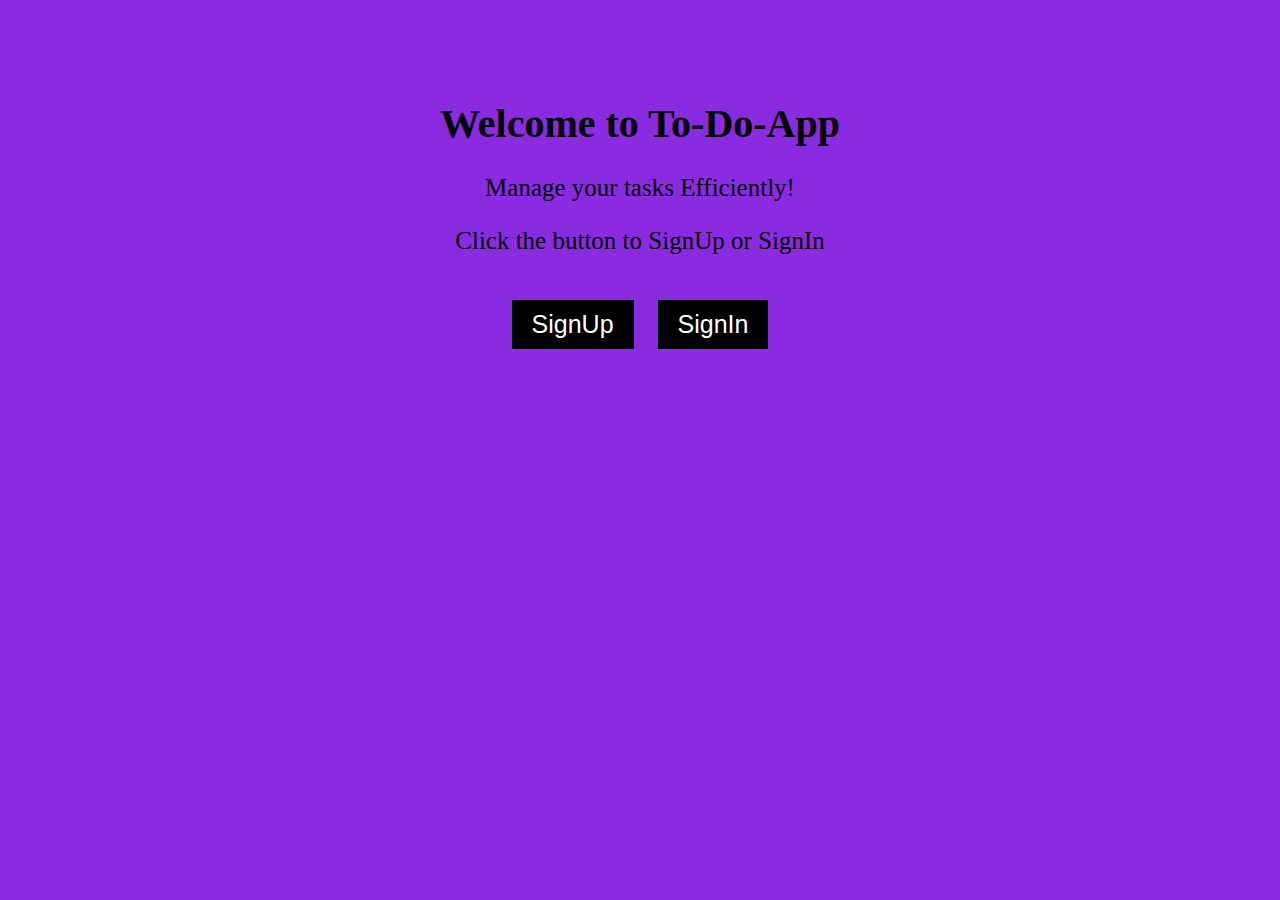
<file: index.html>
<!DOCTYPE html>
<html lang="en">
<head>
    <meta charset="UTF-8">
    <meta name="viewport" content="width=device-width, initial-scale=1.0">
    <link rel="stylesheet" href="style.css">
    <title>To-Do-App</title>
    
</head>
<body>
    <h1>Welcome to To-Do-App</h1>
    <p>Manage your tasks Efficiently!</p>
    <p>Click the button to SignUp or SignIn</p>
    <button id="SignUpBtn">SignUp</button>
    <button id="SignInBtn">SignIn</button>
    <script>
        document.getElementById("SignUpBtn").onclick=function(){
            window.location.href="signUpPage.html"
        }
        document.getElementById("SignInBtn").onclick=function(){
            window.location.href="signInPage.html"
        }
    </script>

</body>
</html>
</file>
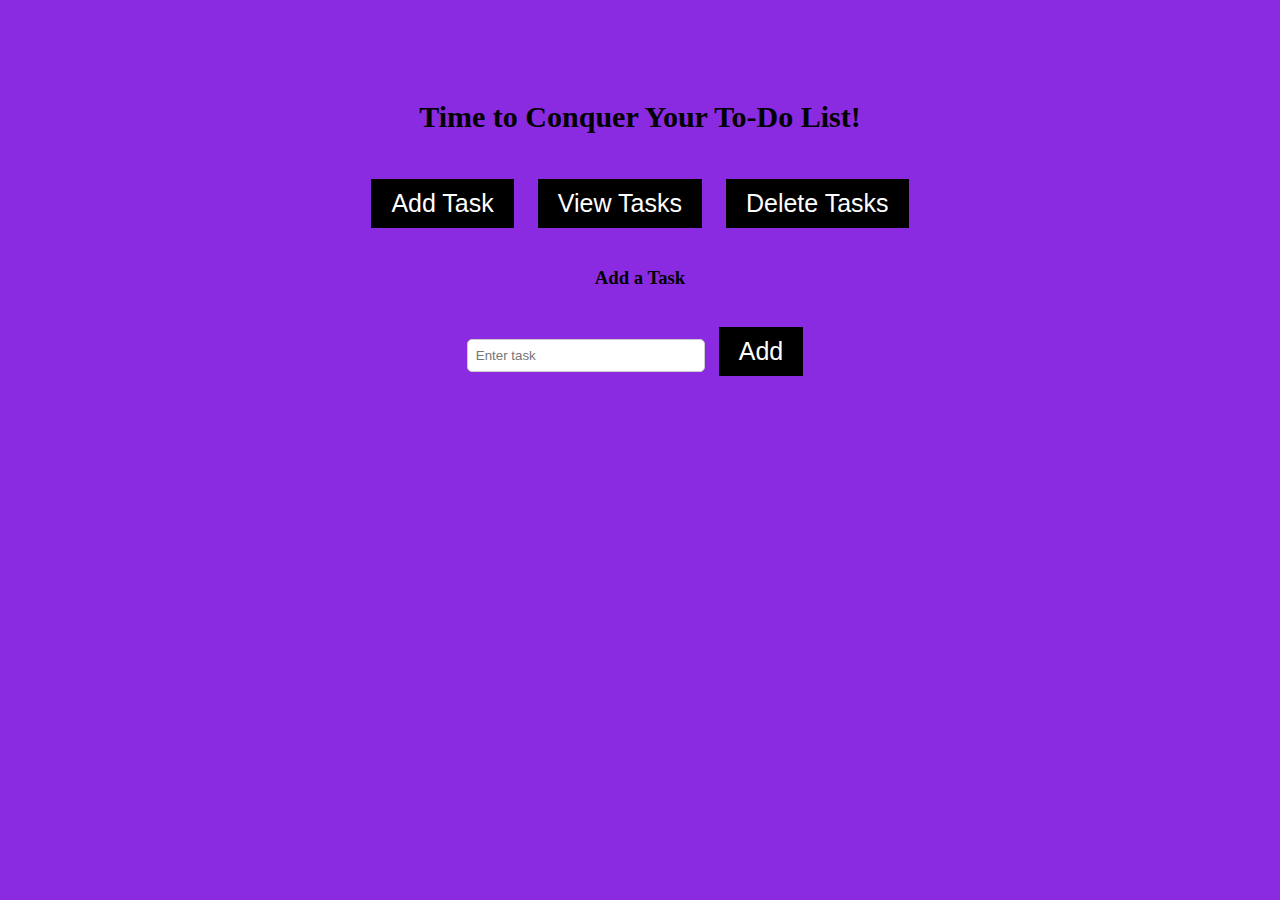
<file: activity.html>
<!DOCTYPE html>
<html lang="en">
<head>
    <meta charset="UTF-8">
    <meta name="viewport" content="width=device-width, initial-scale=1.0">
    <link rel="stylesheet" href="style.css">
    <title>Activity</title>
</head>
<body>

  <h2>Time to Conquer Your To-Do List!</h2>

  <button id="addBtn">Add Task</button>
  <button id="viewBtn">View Tasks</button>
  <button id="deleteBtn">Delete Tasks</button>


  <section id="addTask" class="task-section">
  <h3>Add a Task</h3>
  <input type="text" id="taskInput" placeholder="Enter task">
  <button id="addTaskBtn">Add</button> 
</section>
  <section id="viewTask" class="task-section">
    <h3>Your Tasks</h3>
    <ul id="taskList"></ul>
  </section>
  <section id="deleteTask" class="task-section">
    <h3>Delete a Task</h3>
    <p>You can delete tasks using ❌ button in the view section.</p>
  </section>

  <script>
    document.getElementById("addBtn").onclick = () => showSection("addTask");
    document.getElementById("viewBtn").onclick = () => showSection("viewTask");
    document.getElementById("deleteBtn").onclick = () => showSection("deleteTask");

    // Show/Hide sections
function showSection(id) {
  document.querySelectorAll('.task-section').forEach(section => {
    section.style.display = 'none';
  });
  document.getElementById(id).style.display = 'block';
}

// Add task logic
function addTask() {
  const input = document.getElementById("taskInput");
  const taskText = input.value.trim();
  if (taskText === "") return;

  const li = document.createElement("li");
  li.textContent = taskText;

  const delBtn = document.createElement("button");
  delBtn.textContent = "❌";
  delBtn.onclick = () => li.remove();

  li.appendChild(delBtn);
  document.getElementById("taskList").appendChild(li);
  input.value = "";
}

// ✅ Event listeners using ids
document.getElementById("addBtn").onclick = () => showSection("addTask");
document.getElementById("viewBtn").onclick = () => showSection("viewTask");
document.getElementById("deleteBtn").onclick = () => showSection("deleteTask");
document.getElementById("addTaskBtn").onclick = addTask;

// Optional: default view
window.onload = () => {
  showSection('addTask');
};

  </script>
</body>
</html>
</file>
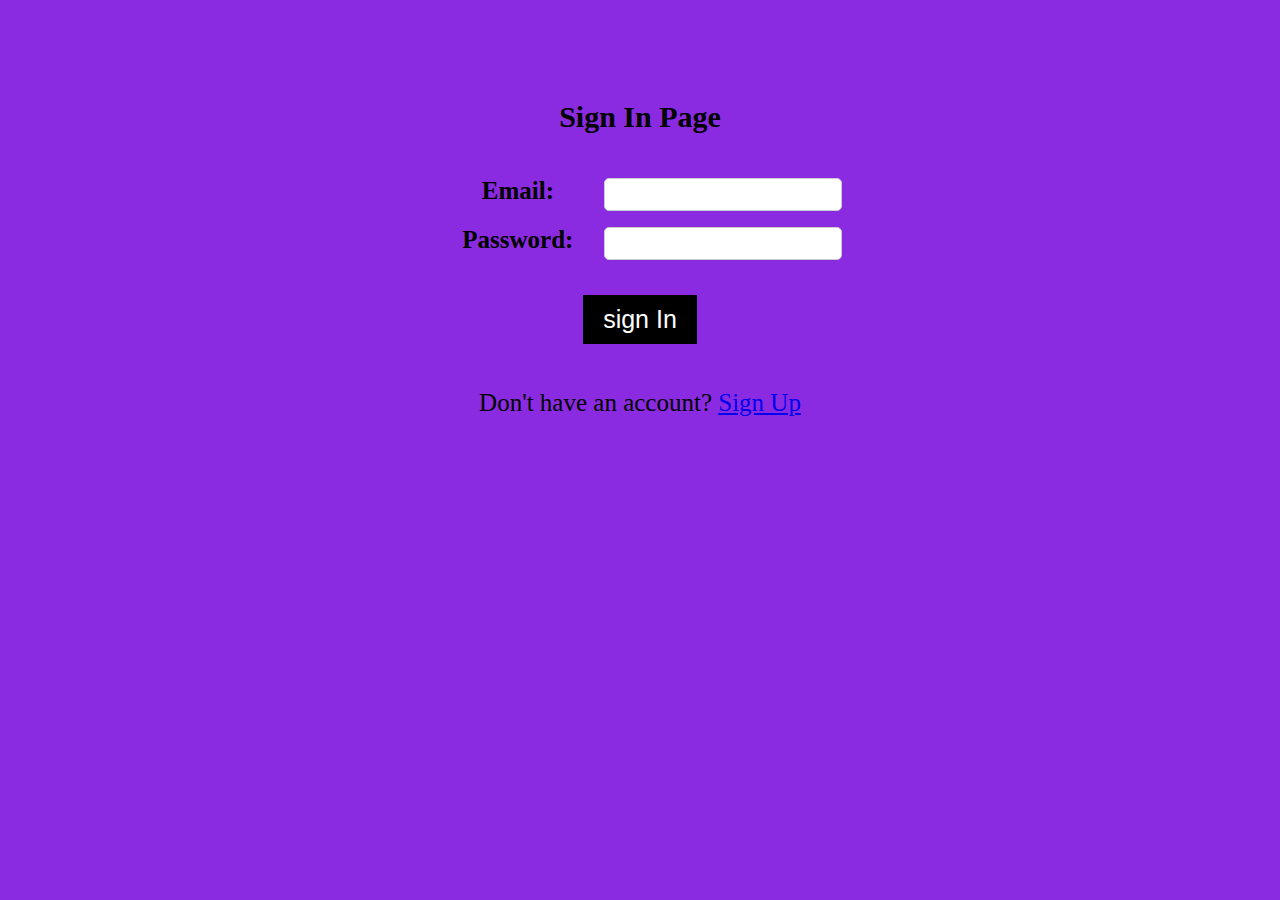
<file: signInPage.html>
<!DOCTYPE html>
<html lang="en">
<head>
    <meta charset="UTF-8">
    <meta name="viewport" content="width=device-width, initial-scale=1.0">
    <link rel="stylesheet" href="style.css">
    <title>Document</title>
</head>
<body>
    <h2>Sign In Page</h2>
    <br>
    <form id = signInForm>
    <div>
      <label for="email">Email:</label>
      <input type="email" id="email" name="email" required>
    </div>

    <div>
      <label for="password">Password:</label>
      <input type="password" id="password" name="password" required>
    </div>
    <button id="submit">sign In</button>
    </form>
    <p>Don't have an account? <a href="signUpPage.html">Sign Up</a></p>
    
    <script>
        document.getElementById("submit").onclick = function(event){
            event.preventDefault();
            const email = document.getElementById("email").value.trim();
            const password = document.getElementById("password").value.trim();

            console.log(email);
            console.log(password);
            alert("Sign In successful!");
            window.location.href="welcome.html";
        }
    </script>
</body>
</html>
</file>
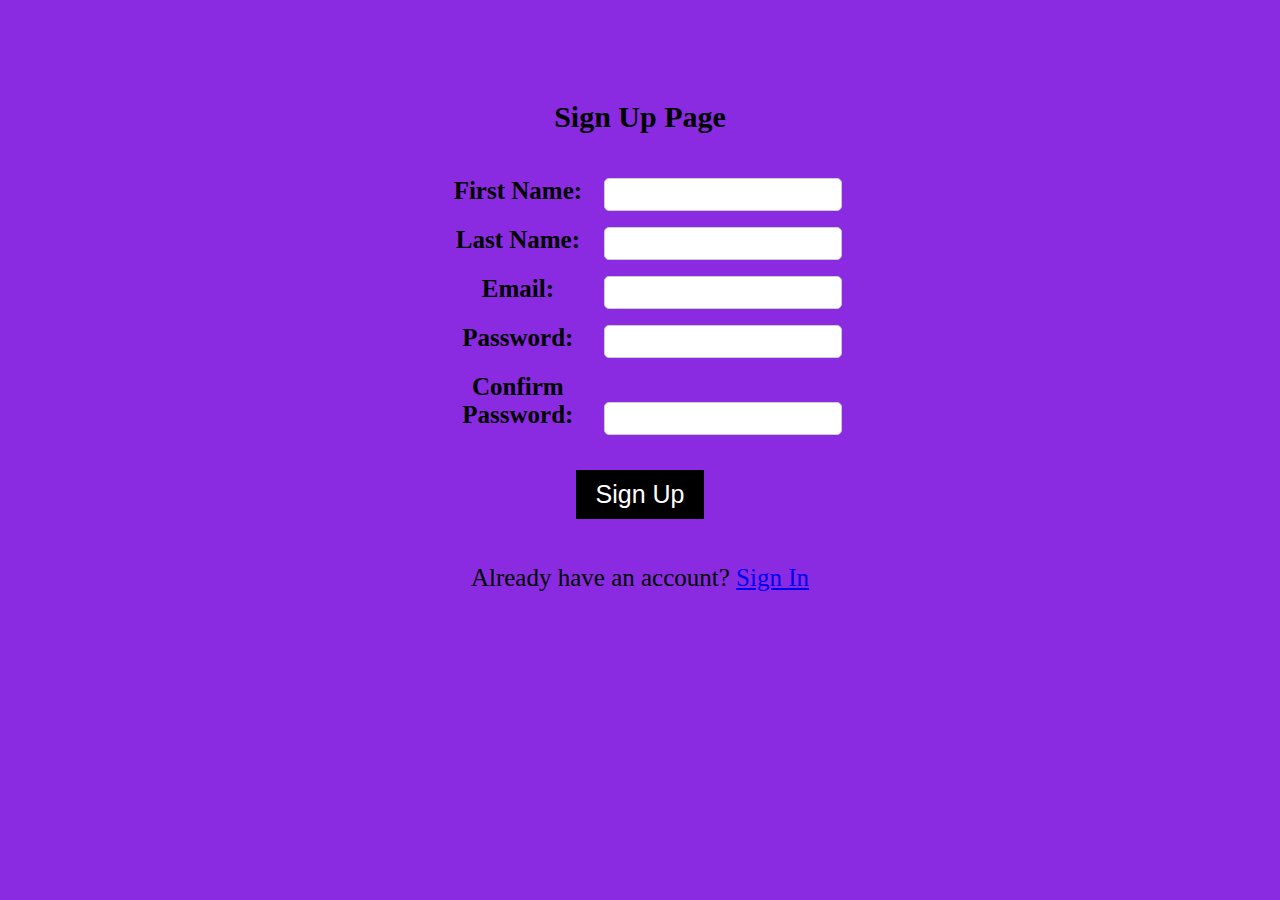
<file: signUpPage.html>
<!DOCTYPE html>
<html lang="en">
<head>
  <meta charset="UTF-8">
  <meta name="viewport" content="width=device-width, initial-scale=1.0">
  <link rel="stylesheet" href="style.css">
  <title>Sign Up Page</title>
</head>
<body>
  <h2>Sign Up Page</h2>
  <br>
  <form id="signUpForm">
    <div>
      <label for="firstName">First Name:</label>
      <input type="text" id="firstName" name="firstName" required>
    </div>

    <div>
      <label for="lastName">Last Name:</label>
      <input type="text" id="lastName" name="lastName" required>
    </div>

    <div>
      <label for="email">Email:</label>
      <input type="email" id="email" name="email" required>
    </div>

    <div>
      <label for="password">Password:</label>
      <input type="password" id="password" name="password" required>
    </div>

    <div>
      <label for="confirmPassword">Confirm Password:</label>
      <input type="password" id="confirmPassword" name="confirmPassword" required>
    </div>

    <button id="submit">Sign Up</button>
  </form>
  <p>Already have an account? <a href="signInPage.html">Sign In</a></p>
  <script>
    document.getElementById('signUpForm').addEventListener('submit', function(event) {
        event.preventDefault();
        const user = {
            firstName: document.getElementById('firstName').value.trim(),
            lastName: document.getElementById('lastName').value.trim(),
            email: document.getElementById('email').value.trim(),
            password: document.getElementById('password').value
        };
        const confirmPassword = document.getElementById('confirmPassword').value;

        if (user.password !== confirmPassword) {
            alert('Passwords do not match.');
            return;
        }

        const users = JSON.parse(localStorage.getItem('users') || '[]');
        users.push(user);
        let exists = false;
        for (let i = 0; i < users.length - 1; i++) {
            if (users[i].email === user.email) {
            exists = true;
            break;
            }
        }
        if (exists) {
            alert("User already exists!");
            return;
        }
        localStorage.setItem('users', JSON.stringify(users));
        alert("Sign up successful!");
        window.location.href = "index.html";

    });
  </script>
</body>
</html>
</file>
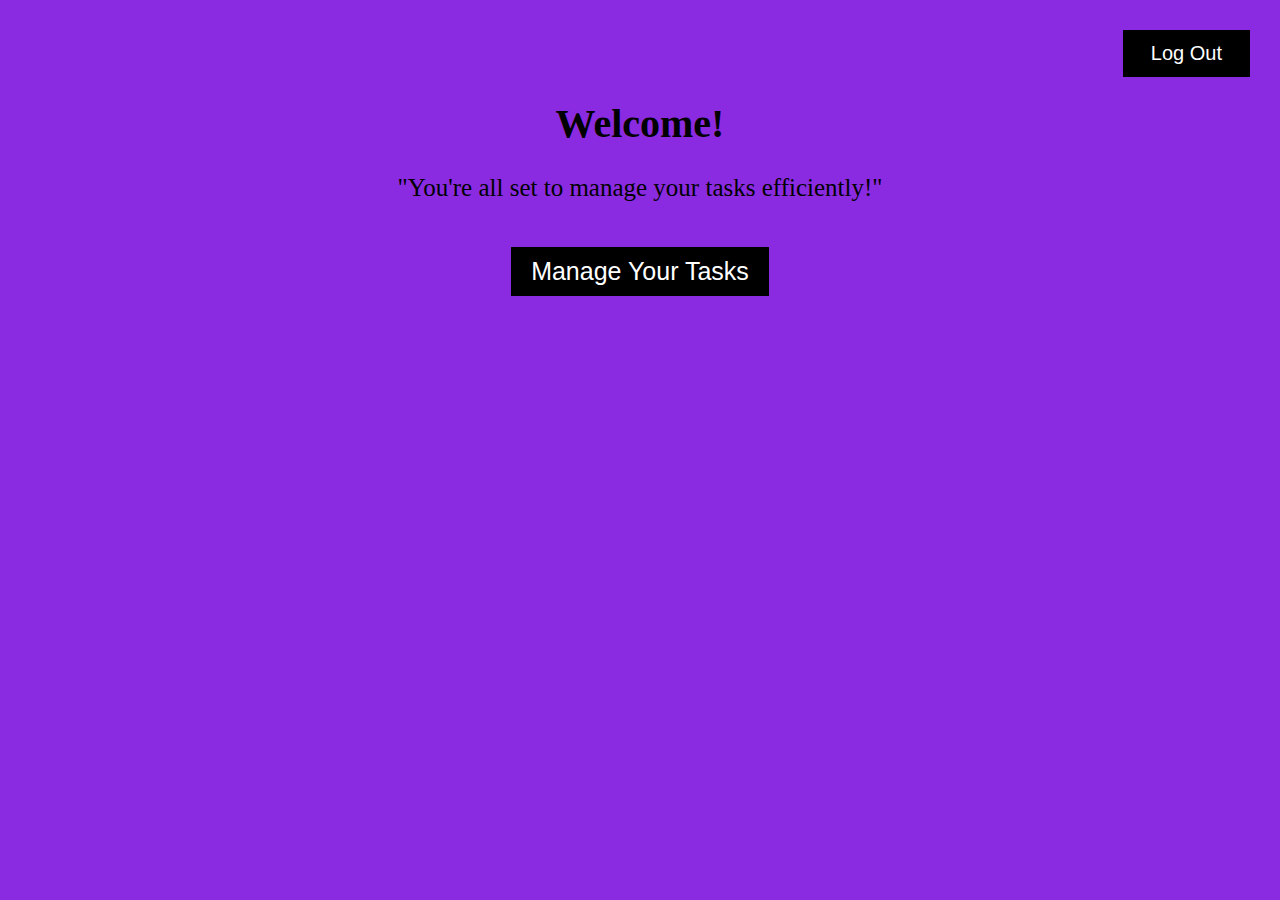
<file: welcome.html>
<!DOCTYPE html>
<html lang="en">
<head>
    <meta charset="UTF-8">
    <meta name="viewport" content="width=device-width, initial-scale=1.0">
    <link rel="stylesheet" href="style.css">
    <title>welcome Page</title>
</head>
<body>
    <h1>Welcome!</h1>
    <p>"You're all set to manage your tasks efficiently!"</p>
    <button id="manageBtn">Manage Your Tasks</button>
    <button id="logoutBtn">Log Out</button>
    <script>
        document.getElementById("logoutBtn").onclick = function() {
            alert("You have been logged out successfully!");
            window.location.href="index.html";
        }
        document.getElementById("manageBtn").onclick=function(){
            window.location.href="activity.html";
        }
    </script>
</body>
</html>
</file>
<file: style.css>
body {
  background-color: blueviolet;
  text-align: center; 
  margin-top: 100px;   
}
h1 {
  color: black;
  font-size: 40px;
}
p {
  color: black;
  font-size: 25px;
}
#SignUpBtn, #SignInBtn, #submit, #manageBtn, #addBtn, #viewBtn, #deleteBtn, #addTaskBtn{
  color: white;
  background-color: black;
  border: none;
  padding: 10px 20px;
  font-size: 25px;
  cursor: pointer;
  display: inline-block;  
  margin: 20px 10px;       
}

h2{
  color: black;
  font-size: 30px;
}

#signInForm, #signUpForm{
  color: black;
  font-size: 25px;
  text-align: center; 
}
form div {
  margin-bottom: 15px;
}
label {
  display: inline-block;
  width: 160px;
  font-weight: bold;
}

input {
  padding: 8px;
  width: 220px;
  border: 1px solid #ccc;
  border-radius: 5px;
}

#logoutBtn{
  color: white;
  background-color: black;
  font-size: 20px;
  position: fixed;
  right: 30px;
  top: 30px;
  padding: 12px 28px;
  border: none;
  cursor: pointer;
}

.task-section {
  display: none;
}
</file>
